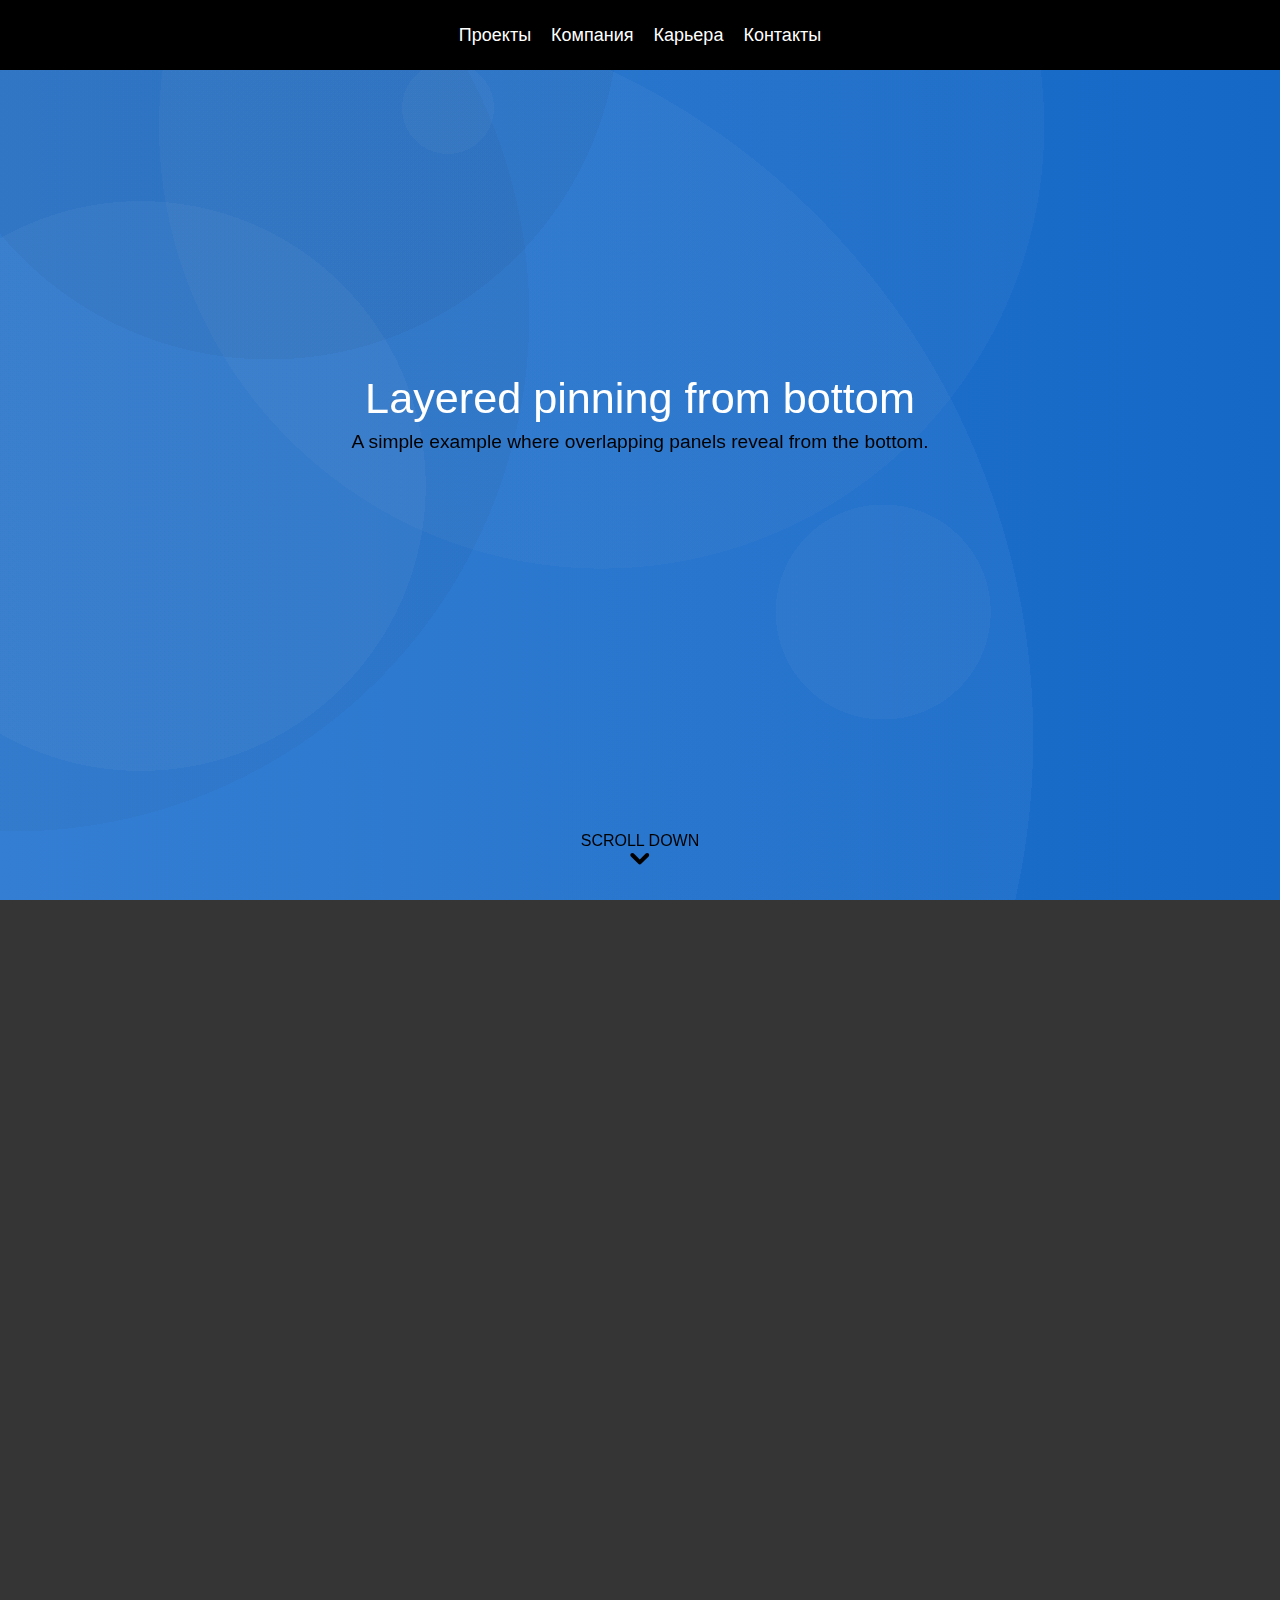
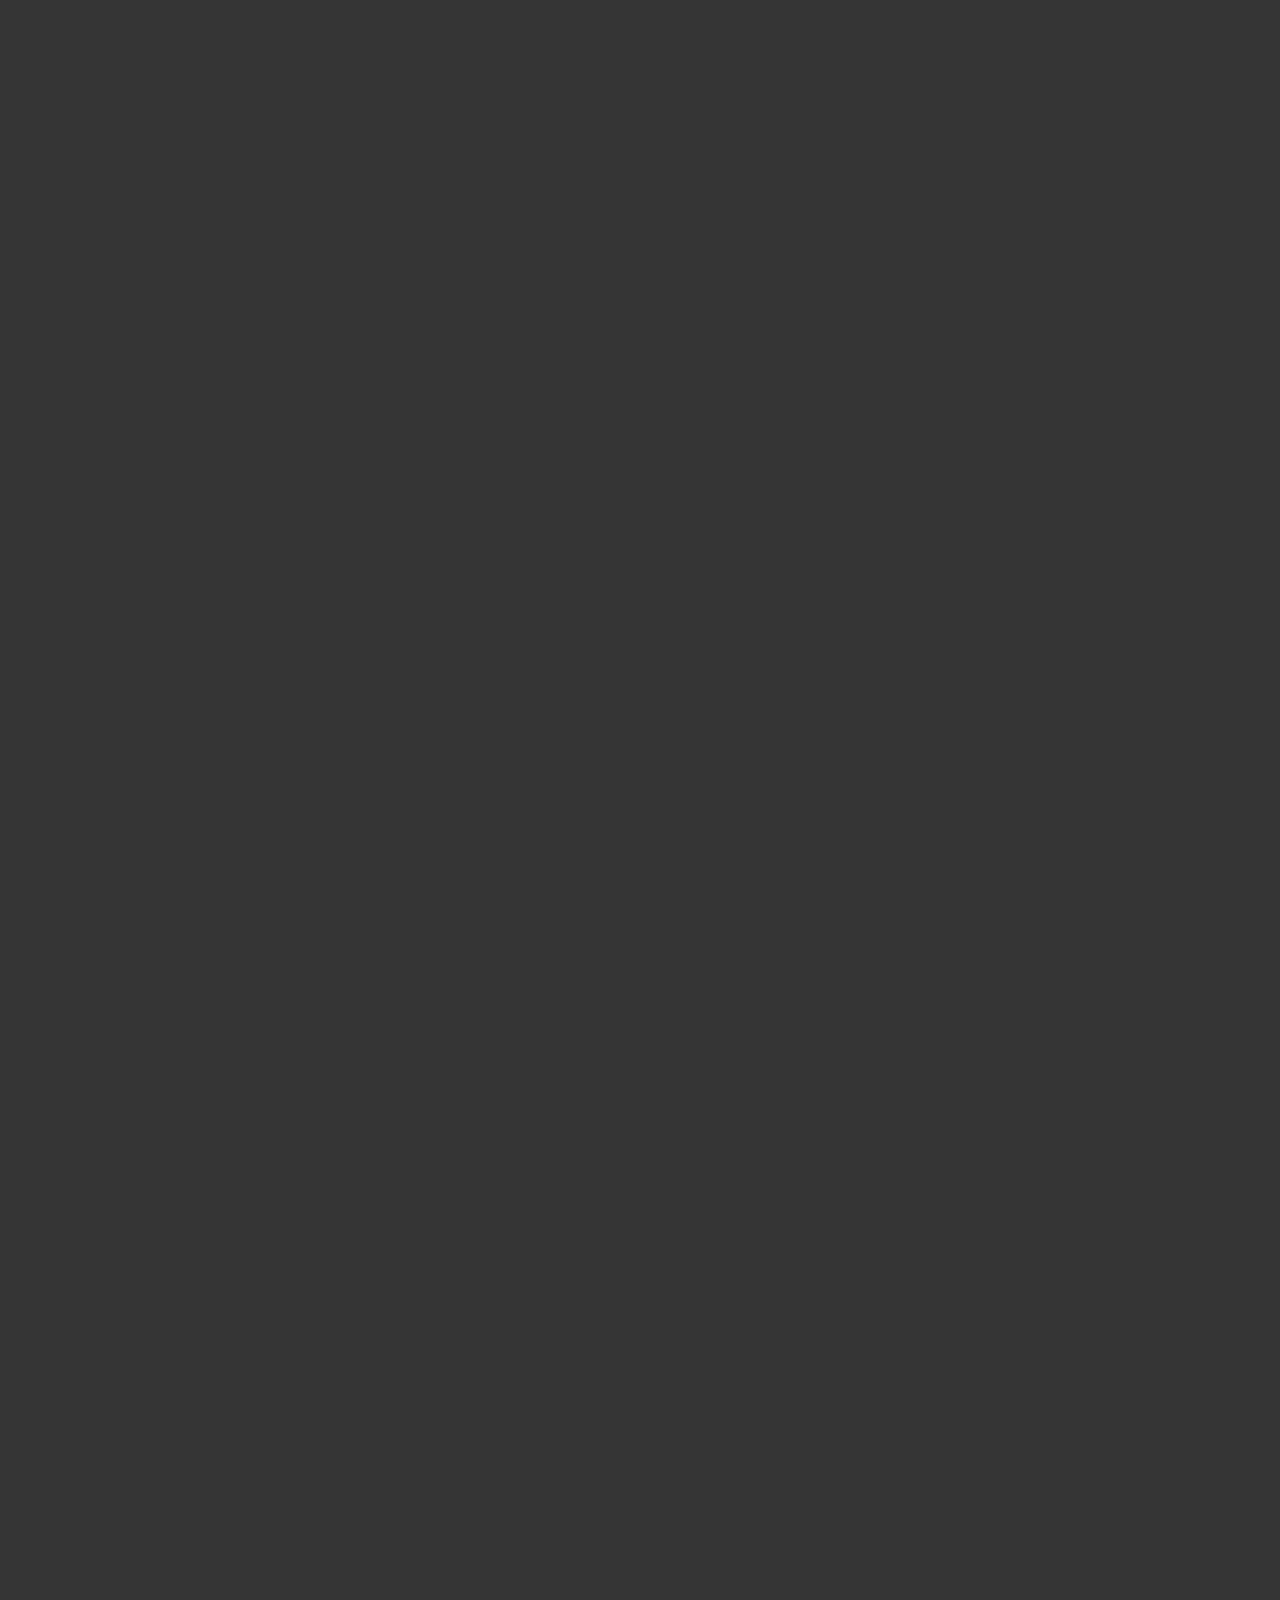
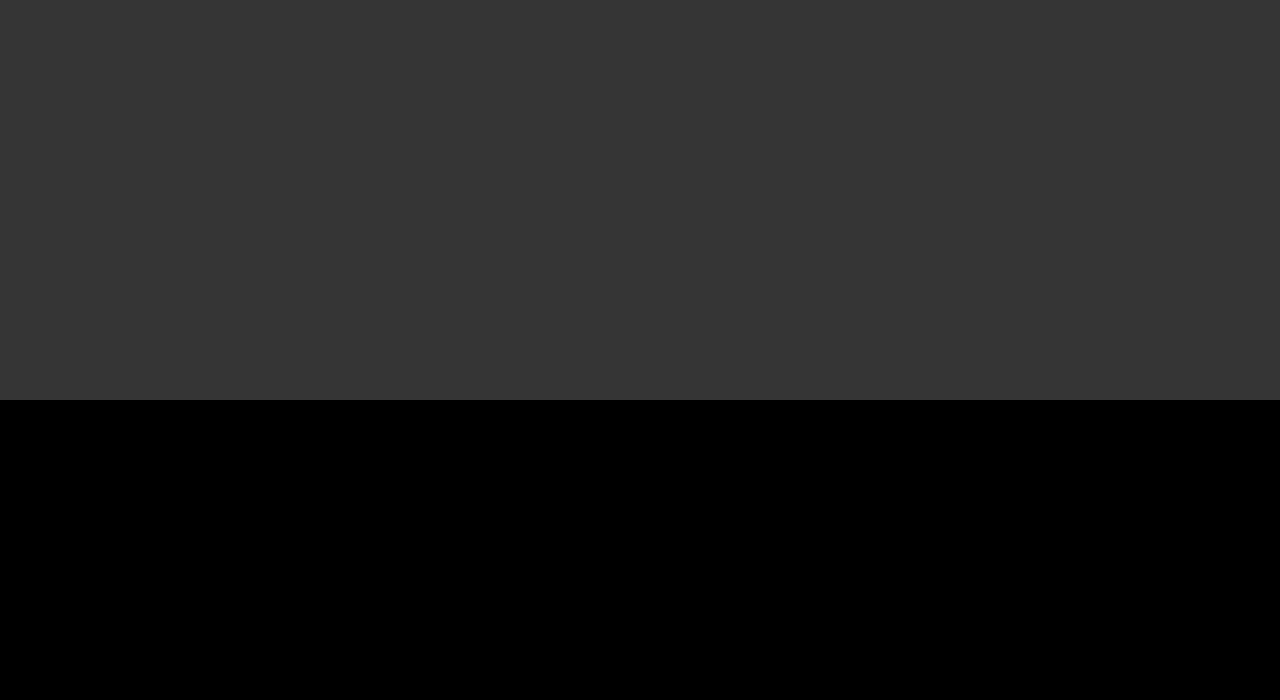
<file: pining.html>
<!DOCTYPE html>
<html lang="en">

<head>
	<meta charset="UTF-8">
	<meta name="viewport" content="width=device-width, initial-scale=1.0">
	<link href="css/reset.css" rel="stylesheet" type="text/css" />
	<!-- <link href="https://codepen.io/GreenSock/pen/7ba936b34824fefdccfe2c6d9f0b740b.css" rel="stylesheet" type="text/css" /> -->
	<link href="css/pining-1.css" rel="stylesheet" type="text/css" />
	<link href="css/pining.css" rel="stylesheet" type="text/css" />
	<script defer="defer" type="text/javascript" src="js/lib/gsap-latest.js"></script>
	<script defer="defer" type="text/javascript" src="js/lib/ScrollTrigger.js"></script>

	<script defer="defer" type="text/javascript" src="js/pining.js"></script>
	<title>Document</title>
</head>

<body>
	<div class="wrapper">
		<div class="page">
			<div class="page__header">
				<div class="page__menu">
					<div class="page__list">
						<div class="page__link">Проекты</div>
						<div class="page__link">Компания</div>
						<div class="page__link">Карьера</div>
						<div class="page__link">Контакты</div>

					</div>

				</div>

			</div>

			<div class="page__content" id="container">

				<!-- <div id="container"> -->
				<div class="description panel blue">
					<div>
						<h1>Layered pinning from bottom</h1>
						<p>A simple example where overlapping panels reveal from the bottom.</p>
						<div class="scroll-down">Scroll down<div class="arrow"></div>
						</div>
					</div>
				</div>


				<section class="panel red">
					<div>
						ONE
					</div>
				</section>
				<section class="panel orange">
					<div>
						TWO
					</div>
				</section>
				<section class="panel purple">
					THREE
				</section>

				<!-- </div> -->

			</div>
			<section class="panel page__footer">
				<p>Lorem ipsum, dolor sit amet consectetur adipisicing elit. Nostrum qui similique mollitia sequi eum velit?
					Itaque
					quasi reiciendis qui doloremque cumque inventore expedita recusandae totam. Eveniet recusandae commodi amet
					nisi!
				</p>
			</section>
		</div>

	</div>


</body>

</html>
</file>
<file: css/pining-1.css>
.panel.align-top {
  -webkit-box-align: start;
      -ms-flex-align: start;
          align-items: flex-start;
}

.pin-spacer {
  position: relative !important;
}

.panel h1 {
  font-size: 1.8em;
  color: white;
  font-weight: 300;
  margin: 0 auto;
}

.panel.description {
  padding-bottom: 60px;
}

.panel p,
.panel li {
  color: black;
  font-weight: 400;
  text-align: left;
  font-size: 0.8em;
  line-height: 1.5em;
  margin: 0.3em 0 1em 0;
}

.panel p strong,
.panel li strong {
  color: white;
  font-weight: 400;
}

.panel p code,
.panel li code {
  background-color: rgba(255, 255, 255, 0.15);
  padding: 2px 4px;
  border-radius: 5px;
}

.panel li {
  margin: 0;
}

.gray {
  background-color: #777;
  background-image: radial-gradient(circle at 47% 14%, rgba(205, 205, 205, 0.04) 0%, rgba(205, 205, 205, 0.04) 43%, transparent 43%, transparent 100%), radial-gradient(circle at 35% 12%, rgba(215, 215, 215, 0.04) 0%, rgba(215, 215, 215, 0.04) 4%, transparent 4%, transparent 100%), radial-gradient(circle at 1% 35%, rgba(24, 24, 24, 0.04) 0%, rgba(24, 24, 24, 0.04) 37%, transparent 37%, transparent 100%), radial-gradient(circle at 21% 1%, rgba(0, 0, 0, 0.04) 0%, rgba(0, 0, 0, 0.04) 26%, transparent 26%, transparent 100%), radial-gradient(circle at 23% 82%, rgba(249, 249, 249, 0.04) 0%, rgba(249, 249, 249, 0.04) 60%, transparent 60%, transparent 100%), radial-gradient(circle at 11% 54%, rgba(251, 251, 251, 0.04) 0%, rgba(251, 251, 251, 0.04) 23%, transparent 23%, transparent 100%), radial-gradient(circle at 69% 68%, rgba(234, 234, 234, 0.04) 0%, rgba(234, 234, 234, 0.04) 10%, transparent 10%, transparent 100%), -webkit-gradient(linear, left top, right top, from(#777), to(#606060));
  background-image: radial-gradient(circle at 47% 14%, rgba(205, 205, 205, 0.04) 0%, rgba(205, 205, 205, 0.04) 43%, transparent 43%, transparent 100%), radial-gradient(circle at 35% 12%, rgba(215, 215, 215, 0.04) 0%, rgba(215, 215, 215, 0.04) 4%, transparent 4%, transparent 100%), radial-gradient(circle at 1% 35%, rgba(24, 24, 24, 0.04) 0%, rgba(24, 24, 24, 0.04) 37%, transparent 37%, transparent 100%), radial-gradient(circle at 21% 1%, rgba(0, 0, 0, 0.04) 0%, rgba(0, 0, 0, 0.04) 26%, transparent 26%, transparent 100%), radial-gradient(circle at 23% 82%, rgba(249, 249, 249, 0.04) 0%, rgba(249, 249, 249, 0.04) 60%, transparent 60%, transparent 100%), radial-gradient(circle at 11% 54%, rgba(251, 251, 251, 0.04) 0%, rgba(251, 251, 251, 0.04) 23%, transparent 23%, transparent 100%), radial-gradient(circle at 69% 68%, rgba(234, 234, 234, 0.04) 0%, rgba(234, 234, 234, 0.04) 10%, transparent 10%, transparent 100%), linear-gradient(90deg, #777, #606060);
}

.blue {
  background-color: #2c7ad2;
  background-image: radial-gradient(circle at 47% 14%, rgba(205, 205, 205, 0.04) 0%, rgba(205, 205, 205, 0.04) 43%, transparent 43%, transparent 100%), radial-gradient(circle at 35% 12%, rgba(215, 215, 215, 0.04) 0%, rgba(215, 215, 215, 0.04) 4%, transparent 4%, transparent 100%), radial-gradient(circle at 1% 35%, rgba(24, 24, 24, 0.04) 0%, rgba(24, 24, 24, 0.04) 37%, transparent 37%, transparent 100%), radial-gradient(circle at 21% 1%, rgba(0, 0, 0, 0.04) 0%, rgba(0, 0, 0, 0.04) 26%, transparent 26%, transparent 100%), radial-gradient(circle at 23% 82%, rgba(249, 249, 249, 0.04) 0%, rgba(249, 249, 249, 0.04) 60%, transparent 60%, transparent 100%), radial-gradient(circle at 11% 54%, rgba(251, 251, 251, 0.04) 0%, rgba(251, 251, 251, 0.04) 23%, transparent 23%, transparent 100%), radial-gradient(circle at 69% 68%, rgba(234, 234, 234, 0.04) 0%, rgba(234, 234, 234, 0.04) 10%, transparent 10%, transparent 100%), -webkit-gradient(linear, left top, right top, from(#2c7ad2), to(#1568c6));
  background-image: radial-gradient(circle at 47% 14%, rgba(205, 205, 205, 0.04) 0%, rgba(205, 205, 205, 0.04) 43%, transparent 43%, transparent 100%), radial-gradient(circle at 35% 12%, rgba(215, 215, 215, 0.04) 0%, rgba(215, 215, 215, 0.04) 4%, transparent 4%, transparent 100%), radial-gradient(circle at 1% 35%, rgba(24, 24, 24, 0.04) 0%, rgba(24, 24, 24, 0.04) 37%, transparent 37%, transparent 100%), radial-gradient(circle at 21% 1%, rgba(0, 0, 0, 0.04) 0%, rgba(0, 0, 0, 0.04) 26%, transparent 26%, transparent 100%), radial-gradient(circle at 23% 82%, rgba(249, 249, 249, 0.04) 0%, rgba(249, 249, 249, 0.04) 60%, transparent 60%, transparent 100%), radial-gradient(circle at 11% 54%, rgba(251, 251, 251, 0.04) 0%, rgba(251, 251, 251, 0.04) 23%, transparent 23%, transparent 100%), radial-gradient(circle at 69% 68%, rgba(234, 234, 234, 0.04) 0%, rgba(234, 234, 234, 0.04) 10%, transparent 10%, transparent 100%), linear-gradient(90deg, #2c7ad2, #1568c6);
}

.orange {
  background-color: #e77614;
  background-image: radial-gradient(circle at 46% 40%, rgba(228, 228, 228, 0.06) 0%, rgba(228, 228, 228, 0.06) 13%, transparent 13%, transparent 100%), radial-gradient(circle at 11% 41%, rgba(198, 198, 198, 0.06) 0%, rgba(198, 198, 198, 0.06) 19%, transparent 19%, transparent 100%), radial-gradient(circle at 52% 23%, rgba(14, 14, 14, 0.06) 0%, rgba(14, 14, 14, 0.06) 69%, transparent 69%, transparent 100%), radial-gradient(circle at 13% 85%, rgba(148, 148, 148, 0.06) 0%, rgba(148, 148, 148, 0.06) 44%, transparent 44%, transparent 100%), radial-gradient(circle at 57% 74%, rgba(232, 232, 232, 0.06) 0%, rgba(232, 232, 232, 0.06) 21%, transparent 21%, transparent 100%), radial-gradient(circle at 59% 54%, rgba(39, 39, 39, 0.06) 0%, rgba(39, 39, 39, 0.06) 49%, transparent 49%, transparent 100%), radial-gradient(circle at 98% 38%, rgba(157, 157, 157, 0.06) 0%, rgba(157, 157, 157, 0.06) 24%, transparent 24%, transparent 100%), radial-gradient(circle at 8% 6%, rgba(60, 60, 60, 0.06) 0%, rgba(60, 60, 60, 0.06) 12%, transparent 12%, transparent 100%), -webkit-gradient(linear, left top, right top, from(#ff7600), to(#ff7600));
  background-image: radial-gradient(circle at 46% 40%, rgba(228, 228, 228, 0.06) 0%, rgba(228, 228, 228, 0.06) 13%, transparent 13%, transparent 100%), radial-gradient(circle at 11% 41%, rgba(198, 198, 198, 0.06) 0%, rgba(198, 198, 198, 0.06) 19%, transparent 19%, transparent 100%), radial-gradient(circle at 52% 23%, rgba(14, 14, 14, 0.06) 0%, rgba(14, 14, 14, 0.06) 69%, transparent 69%, transparent 100%), radial-gradient(circle at 13% 85%, rgba(148, 148, 148, 0.06) 0%, rgba(148, 148, 148, 0.06) 44%, transparent 44%, transparent 100%), radial-gradient(circle at 57% 74%, rgba(232, 232, 232, 0.06) 0%, rgba(232, 232, 232, 0.06) 21%, transparent 21%, transparent 100%), radial-gradient(circle at 59% 54%, rgba(39, 39, 39, 0.06) 0%, rgba(39, 39, 39, 0.06) 49%, transparent 49%, transparent 100%), radial-gradient(circle at 98% 38%, rgba(157, 157, 157, 0.06) 0%, rgba(157, 157, 157, 0.06) 24%, transparent 24%, transparent 100%), radial-gradient(circle at 8% 6%, rgba(60, 60, 60, 0.06) 0%, rgba(60, 60, 60, 0.06) 12%, transparent 12%, transparent 100%), linear-gradient(90deg, #ff7600, #ff7600);
}

.red {
  background-color: #c82736;
  background-image: radial-gradient(circle at 19% 90%, rgba(190, 190, 190, 0.04) 0%, rgba(190, 190, 190, 0.04) 17%, transparent 17%, transparent 100%), radial-gradient(circle at 73% 2%, rgba(78, 78, 78, 0.04) 0%, rgba(78, 78, 78, 0.04) 94%, transparent 94%, transparent 100%), radial-gradient(circle at 45% 2%, rgba(18, 18, 18, 0.04) 0%, rgba(18, 18, 18, 0.04) 55%, transparent 55%, transparent 100%), radial-gradient(circle at 76% 60%, rgba(110, 110, 110, 0.04) 0%, rgba(110, 110, 110, 0.04) 34%, transparent 34%, transparent 100%), radial-gradient(circle at 68% 56%, rgba(246, 246, 246, 0.04) 0%, rgba(246, 246, 246, 0.04) 16%, transparent 16%, transparent 100%), radial-gradient(circle at 71% 42%, rgba(156, 156, 156, 0.04) 0%, rgba(156, 156, 156, 0.04) 47%, transparent 47%, transparent 100%), radial-gradient(circle at 46% 82%, rgba(247, 247, 247, 0.04) 0%, rgba(247, 247, 247, 0.04) 39%, transparent 39%, transparent 100%), radial-gradient(circle at 50% 47%, rgba(209, 209, 209, 0.04) 0%, rgba(209, 209, 209, 0.04) 45%, transparent 45%, transparent 100%), -webkit-gradient(linear, left top, right top, from(#e53949), to(#cc2232));
  background-image: radial-gradient(circle at 19% 90%, rgba(190, 190, 190, 0.04) 0%, rgba(190, 190, 190, 0.04) 17%, transparent 17%, transparent 100%), radial-gradient(circle at 73% 2%, rgba(78, 78, 78, 0.04) 0%, rgba(78, 78, 78, 0.04) 94%, transparent 94%, transparent 100%), radial-gradient(circle at 45% 2%, rgba(18, 18, 18, 0.04) 0%, rgba(18, 18, 18, 0.04) 55%, transparent 55%, transparent 100%), radial-gradient(circle at 76% 60%, rgba(110, 110, 110, 0.04) 0%, rgba(110, 110, 110, 0.04) 34%, transparent 34%, transparent 100%), radial-gradient(circle at 68% 56%, rgba(246, 246, 246, 0.04) 0%, rgba(246, 246, 246, 0.04) 16%, transparent 16%, transparent 100%), radial-gradient(circle at 71% 42%, rgba(156, 156, 156, 0.04) 0%, rgba(156, 156, 156, 0.04) 47%, transparent 47%, transparent 100%), radial-gradient(circle at 46% 82%, rgba(247, 247, 247, 0.04) 0%, rgba(247, 247, 247, 0.04) 39%, transparent 39%, transparent 100%), radial-gradient(circle at 50% 47%, rgba(209, 209, 209, 0.04) 0%, rgba(209, 209, 209, 0.04) 45%, transparent 45%, transparent 100%), linear-gradient(90deg, #e53949, #cc2232);
}

.purple {
  background-color: #8d3dae;
  background-image: radial-gradient(circle at 47% 14%, rgba(205, 205, 205, 0.04) 0%, rgba(205, 205, 205, 0.04) 43%, transparent 43%, transparent 100%), radial-gradient(circle at 35% 12%, rgba(215, 215, 215, 0.04) 0%, rgba(215, 215, 215, 0.04) 4%, transparent 4%, transparent 100%), radial-gradient(circle at 1% 35%, rgba(24, 24, 24, 0.04) 0%, rgba(24, 24, 24, 0.04) 37%, transparent 37%, transparent 100%), radial-gradient(circle at 21% 1%, rgba(0, 0, 0, 0.04) 0%, rgba(0, 0, 0, 0.04) 26%, transparent 26%, transparent 100%), radial-gradient(circle at 23% 82%, rgba(249, 249, 249, 0.04) 0%, rgba(249, 249, 249, 0.04) 60%, transparent 60%, transparent 100%), radial-gradient(circle at 11% 54%, rgba(251, 251, 251, 0.04) 0%, rgba(251, 251, 251, 0.04) 23%, transparent 23%, transparent 100%), radial-gradient(circle at 69% 68%, rgba(234, 234, 234, 0.04) 0%, rgba(234, 234, 234, 0.04) 10%, transparent 10%, transparent 100%), -webkit-gradient(linear, left top, right top, from(#8d3dae), to(#8d3dae));
  background-image: radial-gradient(circle at 47% 14%, rgba(205, 205, 205, 0.04) 0%, rgba(205, 205, 205, 0.04) 43%, transparent 43%, transparent 100%), radial-gradient(circle at 35% 12%, rgba(215, 215, 215, 0.04) 0%, rgba(215, 215, 215, 0.04) 4%, transparent 4%, transparent 100%), radial-gradient(circle at 1% 35%, rgba(24, 24, 24, 0.04) 0%, rgba(24, 24, 24, 0.04) 37%, transparent 37%, transparent 100%), radial-gradient(circle at 21% 1%, rgba(0, 0, 0, 0.04) 0%, rgba(0, 0, 0, 0.04) 26%, transparent 26%, transparent 100%), radial-gradient(circle at 23% 82%, rgba(249, 249, 249, 0.04) 0%, rgba(249, 249, 249, 0.04) 60%, transparent 60%, transparent 100%), radial-gradient(circle at 11% 54%, rgba(251, 251, 251, 0.04) 0%, rgba(251, 251, 251, 0.04) 23%, transparent 23%, transparent 100%), radial-gradient(circle at 69% 68%, rgba(234, 234, 234, 0.04) 0%, rgba(234, 234, 234, 0.04) 10%, transparent 10%, transparent 100%), linear-gradient(90deg, #8d3dae, #8d3dae);
}

.green {
  background-color: #28a92b;
  background-image: radial-gradient(circle at 46% 40%, rgba(228, 228, 228, 0.06) 0%, rgba(228, 228, 228, 0.06) 13%, transparent 13%, transparent 100%), radial-gradient(circle at 11% 41%, rgba(198, 198, 198, 0.06) 0%, rgba(198, 198, 198, 0.06) 19%, transparent 19%, transparent 100%), radial-gradient(circle at 52% 23%, rgba(14, 14, 14, 0.06) 0%, rgba(14, 14, 14, 0.06) 69%, transparent 69%, transparent 100%), radial-gradient(circle at 13% 85%, rgba(148, 148, 148, 0.06) 0%, rgba(148, 148, 148, 0.06) 44%, transparent 44%, transparent 100%), radial-gradient(circle at 57% 74%, rgba(232, 232, 232, 0.06) 0%, rgba(232, 232, 232, 0.06) 21%, transparent 21%, transparent 100%), radial-gradient(circle at 59% 54%, rgba(39, 39, 39, 0.06) 0%, rgba(39, 39, 39, 0.06) 49%, transparent 49%, transparent 100%), radial-gradient(circle at 98% 38%, rgba(157, 157, 157, 0.06) 0%, rgba(157, 157, 157, 0.06) 24%, transparent 24%, transparent 100%), radial-gradient(circle at 8% 6%, rgba(60, 60, 60, 0.06) 0%, rgba(60, 60, 60, 0.06) 12%, transparent 12%, transparent 100%), -webkit-gradient(linear, left top, right top, from(#28a92b), to(#10a614));
  background-image: radial-gradient(circle at 46% 40%, rgba(228, 228, 228, 0.06) 0%, rgba(228, 228, 228, 0.06) 13%, transparent 13%, transparent 100%), radial-gradient(circle at 11% 41%, rgba(198, 198, 198, 0.06) 0%, rgba(198, 198, 198, 0.06) 19%, transparent 19%, transparent 100%), radial-gradient(circle at 52% 23%, rgba(14, 14, 14, 0.06) 0%, rgba(14, 14, 14, 0.06) 69%, transparent 69%, transparent 100%), radial-gradient(circle at 13% 85%, rgba(148, 148, 148, 0.06) 0%, rgba(148, 148, 148, 0.06) 44%, transparent 44%, transparent 100%), radial-gradient(circle at 57% 74%, rgba(232, 232, 232, 0.06) 0%, rgba(232, 232, 232, 0.06) 21%, transparent 21%, transparent 100%), radial-gradient(circle at 59% 54%, rgba(39, 39, 39, 0.06) 0%, rgba(39, 39, 39, 0.06) 49%, transparent 49%, transparent 100%), radial-gradient(circle at 98% 38%, rgba(157, 157, 157, 0.06) 0%, rgba(157, 157, 157, 0.06) 24%, transparent 24%, transparent 100%), radial-gradient(circle at 8% 6%, rgba(60, 60, 60, 0.06) 0%, rgba(60, 60, 60, 0.06) 12%, transparent 12%, transparent 100%), linear-gradient(90deg, #28a92b, #10a614);
}

.panel {
  width: 100%;
  height: 100%;
  display: -webkit-box;
  display: -ms-flexbox;
  display: flex;
  -webkit-box-pack: center;
      -ms-flex-pack: center;
          justify-content: center;
  -webkit-box-align: center;
      -ms-flex-align: center;
          align-items: center;
  font-weight: 600;
  font-size: 1.5em;
  text-align: center;
  color: white;
  position: relative;
  -webkit-box-sizing: border-box;
          box-sizing: border-box;
  padding: 10px;
}

/* HEADINGS */
.header-section {
  padding: 0 15px;
  text-align: center;
  margin: 40vh auto 50vh;
}

/* SCROLL DOWN */
.scroll-down {
  position: absolute;
  bottom: 30px;
  left: 50%;
  -webkit-transform: translate(-50%, 0);
          transform: translate(-50%, 0);
  color: black;
  font-weight: 400;
  text-transform: uppercase;
  font-size: 16px;
  overflow: visible;
}

.scroll-down .arrow {
  position: relative;
  top: -4px;
  margin: 0 auto;
  width: 20px;
  height: 20px;
  background-image: url([data-uri]);
  background-size: contain;
}

.arrow-right {
  -webkit-transform: rotate(-90deg);
          transform: rotate(-90deg);
  position: relative;
  top: -4px;
  margin: 1rem auto;
  width: 20px;
  height: 20px;
  background-image: url([data-uri]);
  background-size: contain;
}/*# sourceMappingURL=pining-1.css.map */
</file>
<file: css/pining.css>
/* HEADER */
.page__content {
  height: 100%;
}
.page__header {
  position: fixed;
  top: 0;
  z-index: 9;
  width: 100%;
  height: 70px;
  background: #000;
  color: #fff;
}
.page__menu {
  height: 100%;
  display: -webkit-box;
  display: -ms-flexbox;
  display: flex;
  -webkit-box-pack: center;
      -ms-flex-pack: center;
          justify-content: center;
}
.page__list {
  display: -webkit-box;
  display: -ms-flexbox;
  display: flex;
  -webkit-box-align: center;
      -ms-flex-align: center;
          align-items: center;
  -webkit-box-pack: center;
      -ms-flex-pack: center;
          justify-content: center;
}
.page__link {
  color: #fff;
  font-size: 18px;
}
.page__link:not(:last-child) {
  margin-right: 20px;
}
.page__footer {
  position: absolute;
  width: 100%;
  height: 300px;
  background: #000;
  color: #fff;
}

#container {
  width: 100%;
  height: 100%;
  position: absolute;
  top: 0;
  left: 0;
  overflow: hidden;
}

.panel {
  position: absolute;
  will-change: transform;
}/*# sourceMappingURL=pining.css.map */
</file>
